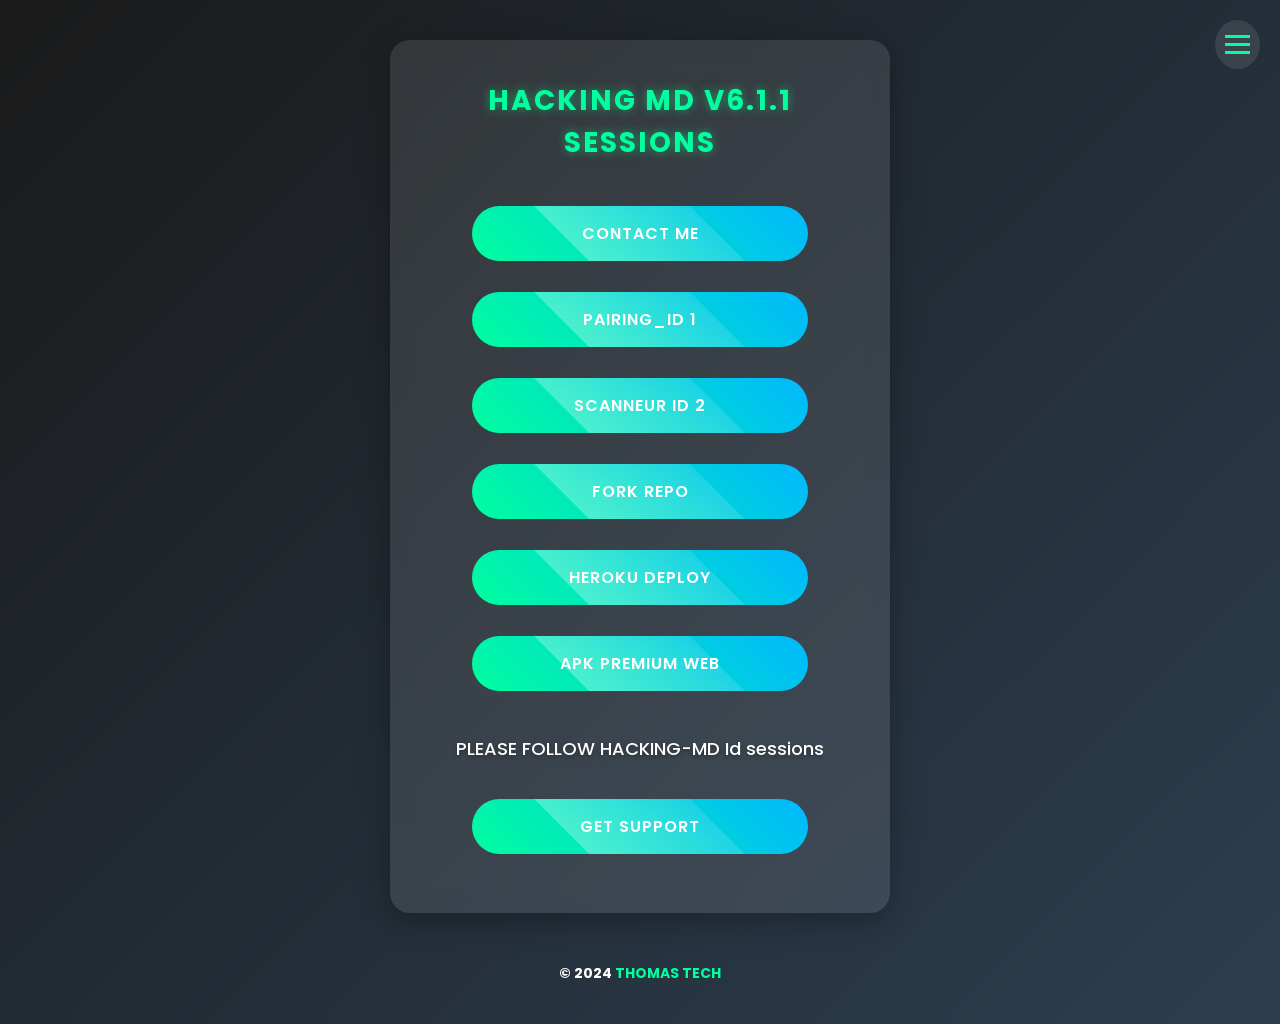
<file: index.html>
<!DOCTYPE html>
<html lang="fr">
<head>
  <meta charset="UTF-8">
  <meta name="viewport" content="width=device-width, initial-scale=1.0">
  <title>HACKING MD V6.1.1 SESSIONS</title>
  <meta property="og:title" content="HACKING MD V5.0.0 SESSIONS">
  <meta property="og:description" content=" nouveauté pour  la version HACKING MD V6.0.1.">
  <meta property="og:image" content="https://iili.io/2QXEZ7I.jpg">
  <meta property="og:url" content="https://hacking995.github.io/site-thomas/">
  <meta property="og:type" content="website">
  
  <link href="https://fonts.googleapis.com/css2?family=Poppins:wght@400;500;600&display=swap" rel="stylesheet">
  <link rel="stylesheet" href="https://cdnjs.cloudflare.com/ajax/libs/font-awesome/6.0.0/css/all.min.css">
  <link rel="stylesheet" href="styles.css">
</head>
<body>
  <div class="container">
    <div class="button-container">
      <h3>HACKING MD V6.1.1 SESSIONS</h3>
      <a href="https://wa.me/2250705607226" class="button">CONTACT ME</a>
      <a href="https://newckmd-2dbc66f9c384.herokuapp.com/" class="button">PAIRING_ID 1</a>
      <a href="https://qr-code-ten-murex.vercel.app/" class="button">SCANNEUR ID 2</a>
      <a href="https://github.com/HACKING995/HACKING--MD9/fork" class="button">FORK REPO</a>
      <a href="https://dashboard.heroku.com/new?template=https://github.com/HACKING995/HACKING--MD9" class="button">HEROKU DEPLOY</a>
      <a href="https://hacking995.github.io/site-thomas/" class="button">APK PREMIUM WEB</a>
      <p>PLEASE FOLLOW HACKING-MD Id sessions</p>
      <a href="https://chat.whatsapp.com/IJ2RSLq6Hod3CmDpbi1n6h" class="button">GET SUPPORT</a>
    </div>

    <div class="menu-toggle">
      <span></span>
      <span></span>
      <span></span>
    </div>

    <div class="sidebar">
      <div class="close-menu">&times;</div>
      <div class="ad-banner">
        <h4>🔥 OFFRE SPÉCIALE 🔥</h4>
        <p>-50% sur tous nos services premium</p>
        <a href="https://hacking995.github.io/site-thomas/" class="button">Profiter de l'offre</a>
      </div>
      <h3>Nos Services</h3>
      <div class="catalog-item">
        <h4>Pack Basic</h4>
        <p>• Accès aux outils de base</p>
        <p>• Support 24/7</p>
        <p>• Mises à jour mensuelles</p>
        <p class="price">19.99€/mois</p>
        <a href="https://hacking995.github.io/site-thomas/info.html" class="button">Acheter</a>
      </div>
      <div class="catalog-item">
        <h4>Pack Pro</h4>
        <p>• Tous les outils premium</p>
        <p>• Support prioritaire</p>
        <p>• Mises à jour hebdomadaires</p>
        <p>• Formation incluse</p>
        <p class="price">49.99€/mois</p>
        <a href="https://hacking995.github.io/site-thomas/catalogue.html" class="button">Acheter</a>
      </div>
      <div class="catalog-item">
        <h4>Pack Enterprise</h4>
        <p>• Solutions personnalisées</p>
        <p>• Support dédié</p>
        <p>• Accès API complet</p>
        <p>• Formation avancée</p>
        <p class="price">Sur devis</p>
        <a href="https://hacking995.github.io/site-thomas/in.html" class="button">Contactez-nous</a>
      </div>
    </div>






    <div class="promo-1xbet" style="display: none;"> <!-- Par défaut caché -->
  <h4 style="color: #ffd700; text-align: center; font-size: 20px; margin-bottom: 20px;">
    🏆 PROMOTION EXCLUSIVE 1XBET 🏆
  </h4>
  <span class="close-btn" onclick="closePromoNotification()" style="cursor: pointer;">&times;</span> <!-- Bouton croix -->
  <div class="promo-code">
    <span class="code-text">FIXD1</span>
    <button class="copy-button" onclick="copyPromoCode()">Copier</button>
  </div>
  <ul class="promo-benefits">
    <li>Utilise le code promo FIXD1</li>
    <li>Bonus de bienvenue jusqu'à 130€</li>
    <li>Paris sportifs et casino en ligne</li>
    <li>Cotes compétitives</li>
    <li>Paiements rapides et sécurisés</li>
  </ul>
  <a href="https://1xbet.com" class="betting-button">Parier maintenant avec 1xBet</a>
</div>

<div id="flashMessage" class="flash-message">Code promo copié !</div>

    
    
    
    
    

    <footer>
      <b>&copy; 2024 <a href="https://github.com/HACKING995">THOMAS TECH</a></b>
    </footer>
  </div>

  <script src="script.js"></script>
</body>
</html>
</file>
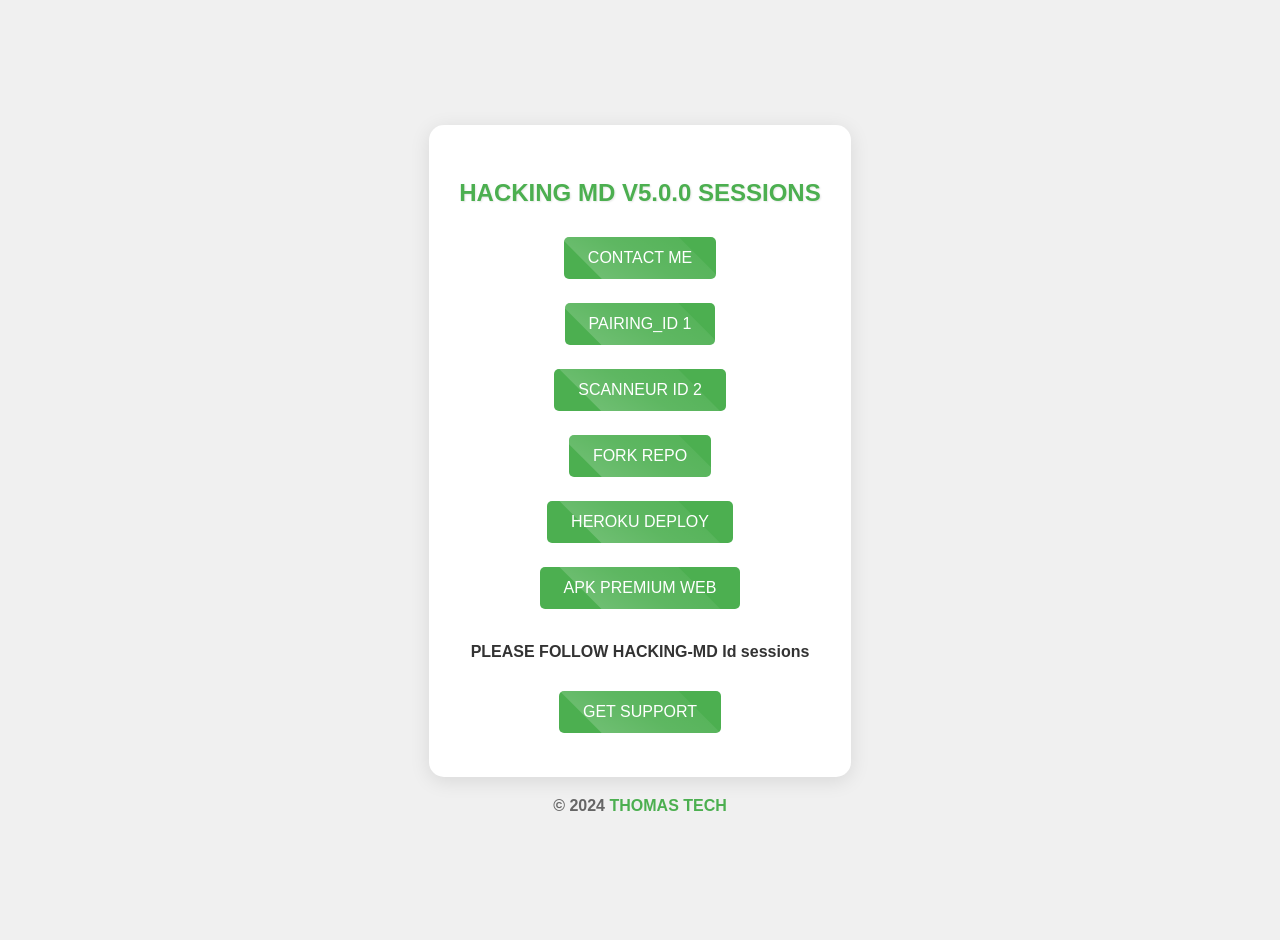
<file: tes4.html>
<!DOCTYPE html>
<html lang="fr">
<head>
  <meta charset="UTF-8">
  <meta name="viewport" content="width=device-width, initial-scale=1.0">
  <title>HACKING MD V5.0.0 SESSIONS</title>
  
  <!-- Balises Open Graph -->
  <meta property="og:title" content="HACKING MD V5.0.0 SESSIONS">
  <meta property="og:description" content="Description de votre projet HACKING MD.">
  <meta property="og:image" content="https://iili.io/d4xRSgp.jpg">
  <meta property="og:url" content="https://hacking995.github.io/site-thomas/">
  <meta property="og:type" content="website">
 
  <style>
    body {
      font-family: 'Arial', sans-serif;
      background-color: #f0f0f0;
      display: flex;
      flex-direction: column;
      align-items: center;
      justify-content: center;
      min-height: 100vh;
      margin: 0;
      padding: 20px;
      color: #333;
    }
    .button-container {
      text-align: center;
      background-color: #fff;
      padding: 30px;
      border-radius: 15px;
      box-shadow: 0 4px 20px rgba(0,0,0,0.1);
      transition: transform 0.3s;
    }
    .button-container:hover {
      transform: scale(1.02);
    }
    h3 {
      color: #4CAF50;
      margin-bottom: 20px;
      font-size: 24px;
      text-shadow: 1px 1px 2px rgba(0,0,0,0.1);
    }
    .button {
      display: inline-block;
      padding: 12px 24px;
      margin: 10px 0;
      background-color: #4CAF50;
      color: white;
      text-decoration: none;
      border-radius: 5px;
      transition: all 0.3s ease;
      position: relative;
      overflow: hidden;
      font-size: 16px;
    }
    .button:hover {
      background-color: #45a049;
      transform: scale(1.05);
    }
    .button::after {
      content: '';
      position: absolute;
      top: -50%;
      left: -50%;
      width: 200%;
      height: 200%;
      background: linear-gradient(
        to bottom right,
        rgba(255, 255, 255, 0) 0%,
        rgba(255, 255, 255, 0.1) 50%,
        rgba(255, 255, 255, 0.3) 100%
      );
      transform: rotate(45deg);
      animation: shine 3s infinite;
    }
    @keyframes shine {
      0% {
        transform: translateX(-100%) rotate(45deg);
      }
      100% {
        transform: translateX(100%) rotate(45deg);
      }
    }
    p {
      margin: 20px 0;
      font-weight: bold;
      color: #333;
    }
    footer {
      margin-top: 20px;
      text-align: center;
      color: #666;
    }
    footer a {
      color: #4CAF50;
      text-decoration: none;
    }
  </style>
</head>
<body>
  <div class="button-container">
    <h3>HACKING MD V5.0.0 SESSIONS</h3>
    <a href="https://wa.me/2250545065189" class="button">CONTACT ME</a><br>
    <a href="https://pairing-mdv3.onrender.com" class="button">PAIRING_ID 1</a><br>
    <a href="https://qr-wp-piratage.onrender.com/" class="button">SCANNEUR ID 2</a><br>
    <a href="https://github.com/HACKING995/HACKING--MD9/fork" class="button">FORK REPO</a><br>
    <a href="https://dashboard.heroku.com/new?template=https://github.com/HACKING995/HACKING--MD9" class="button">HEROKU DEPLOY</a><br>
    <a href="https://premium-apk.newinformatique24.com/index.html/" class="button">APK PREMIUM WEB</a><br> <!-- Nouveau bouton ajouté -->

    <p>PLEASE FOLLOW HACKING-MD Id sessions</p>

    <a href="https://chat.whatsapp.com/IJ2RSLq6Hod3CmDpbi1n6h" class="button">GET SUPPORT</a><br>
  </div>

  <footer>
    <b>&copy; 2024 <a href="https://github.com/HACKING995">THOMAS TECH</a></b>
  </footer>
</body>
</html>
</file>
<file: styles.css>
/* Global Styles */
* {
  box-sizing: border-box;
  margin: 0;
  padding: 0;
}

body {
  font-family: 'Poppins', sans-serif;
  background-color: #f4f4f4;
  color: #333;
  display: flex;
  flex-direction: column;
  align-items: center;
}

/* Container Styles */
.container {
  display: flex;
  flex-direction: column;
  align-items: center;
  justify-content: center;
  width: 100%;
  padding: 20px;
}

.button-container {
  text-align: center;
  margin-bottom: 20px;
}

/* Button Styles */
.button {
  display: inline-block;
  background-color: #007bff;
  color: white;
  padding: 10px 20px;
  border-radius: 5px;
  text-decoration: none;
  margin: 5px;
}

.button:hover {
  background-color: #0056b3;
}

/* Menu Toggle Styles */
.menu-toggle {
  cursor: pointer;
  margin-bottom: 20px;
}

.menu-toggle span {
  display: block;
  width: 30px;
  height: 3px;
  background: #333;
  margin: 5px auto;
}

/* Sidebar Styles */
.sidebar {
  position: fixed;
  top: 0;
  right: -300px;
  width: 300px;
  height: 100vh;
  background: rgba(0, 0, 0, 0.9);
  backdrop-filter: blur(10px);
  padding: 80px 20px 20px;
  transition: 0.3s;
  overflow-y: auto;
  z-index: 999;
}

.sidebar.active {
  right: 0;
}

/* Close Menu Styles */
.close-menu {
  position: absolute;
  top: 70px;
  right: 20px;
  color: #fff;
  cursor: pointer;
  font-size: 24px;
}

/* Ad Banner Styles */
.ad-banner {
  background: #444;
  color: #fff;
  padding: 15px;
  border-radius: 5px;
  margin-bottom: 20px;
}

/* Catalog Item Styles */
.catalog-item {
  background: #fff;
  border: 1px solid #ddd;
  border-radius: 5px;
  padding: 15px;
  margin: 10px 0;
}

.catalog-item h4 {
  margin-bottom: 10px;
}

.catalog-item .price {
  font-weight: bold;
}

/* Promotion Styles */
.promo-1xbet {
  position: fixed;  
  top: 50%;
  left: 50%;
  transform: translate(-50%, -50%);  
  background: rgba(0, 0, 0, 0.8);
  border-radius: 10px;
  padding: 20px;
  box-shadow: 0 4px 15px rgba(0, 0, 0, 0.5);
  z-index: 1000;
  color: #fff;
  display: none; 
}

.promo-code {
  display: flex;
  justify-content: center;
  align-items: center;
  margin: 10px 0;
}

.code-text {
  background: #ffd700;
  padding: 5px 10px;
  border-radius: 5px;
  margin-right: 10px;
}

.copy-button {
  background: #007bff;
  color: white;
  border: none;
  padding: 5px 10px;
  border-radius: 5px;
  cursor: pointer;
}

.copy-button:hover {
  background: #0056b3;
}

/* Flash Message Styles */
.flash-message {
  display: none;
  background: #28a745;
  color: white;
  padding: 10px;
  border-radius: 5px;
  position: fixed;
  top: 20px;
  left: 50%;
  transform: translateX(-50%);
  z-index: 1001;
}

/* Footer Styles */
footer {
  margin-top: 20px;
  text-align: center;
}

footer a {
  color: #007bff;
  text-decoration: none;
}

footer a:hover {
  text-decoration: underline;
}

/* Additional Body Styles */
body {
  background: linear-gradient(135deg, #1a1a1a, #2c3e50);
  justify-content: center;
  min-height: 100vh;
  padding: 20px;
  color: #fff;
}

/* Enhanced Button Container */
.button-container {
  background: rgba(255, 255, 255, 0.1);
  padding: 40px;
  border-radius: 20px;
  box-shadow: 0 8px 32px rgba(0, 0, 0, 0.3);
  backdrop-filter: blur(10px);
  max-width: 500px;
  width: 90%;
}

/* Heading Styles */
h3 {
  color: #00ff9d;
  margin-bottom: 30px;
  font-size: 28px;
  text-transform: uppercase;
  letter-spacing: 2px;
  text-shadow: 0 0 10px rgba(0, 255, 157, 0.5);
}

/* Enhanced Button Styles */
.button {
  padding: 15px 30px;
  margin: 12px 0;
  background: linear-gradient(45deg, #00ff9d, #00b8ff);
  color: #fff;
  border-radius: 50px;
  transition: all 0.4s ease;
  position: relative;
  overflow: hidden;
  font-size: 16px;
  font-weight: 600;
  width: 80%;
  text-transform: uppercase;
  letter-spacing: 1px;
}

.button:hover {
  transform: translateY(-3px);
  box-shadow: 0 10px 20px rgba(0, 255, 157, 0.3);
  background: linear-gradient(45deg, #00b8ff, #00ff9d);
}

/* Shine Effect for Button */
.button::after {
  content: '';
  position: absolute;
  top: -50%;
  left: -50%;
  width: 200%;
  height: 200%;
  background: linear-gradient(
    to bottom right,
    rgba(255, 255, 255, 0) 0%,
    rgba(255, 255, 255, 0.2) 50%,
    rgba(255, 255, 255, 0.4) 100%
  );
  transform: rotate(45deg);
  animation: shine 3s infinite;
}

@keyframes shine {
  0% {
    transform: translateX(-100%) rotate(45deg);
  }
  100% {
    transform: translateX(100%) rotate(45deg);
  }
}

/* Paragraph Styles */
p {
  margin: 25px 0;
  font-weight: 500;
  color: #fff;
  font-size: 18px;
  text-shadow: 0 2px 4px rgba(0, 0, 0, 0.3);
}

/* Footer Styles */
footer {
  margin-top: 30px;
  text-align: center;
  color: #fff;
  font-size: 14px;
}

footer a {
  color: #00ff9d;
  text-decoration: none;
  transition: color 0.3s ease;
}

footer a:hover {
  color: #00b8ff;
}

/* Media Queries */
@media (max-width: 480px) {
  .button-container {
    padding: 20px;
  }
  
  h3 {
    font-size: 24px;
  }
  
  .button {
    font-size: 14px;
    padding: 12px 24px;
  }
  
  .sidebar {
    width: 100%;
    right: -100%;
  }
}

/* Menu and Catalog Styles */
.menu-toggle {
  position: fixed;
  top: 20px;
  right: 20px;
  z-index: 1000;
  background: rgba(255, 255, 255, 0.1);
  padding: 10px;
  border-radius: 50%;
  cursor: pointer;
  backdrop-filter: blur(10px);
}

.menu-toggle span {
  display: block;
  width: 25px;
  height: 3px;
  background: #00ff9d;
  margin: 5px 0;
  transition: 0.3s;
}

/* Additional Catalog Item Styles */
.catalog-item {
  background: rgba(255, 255, 255, 0.1);
  border-radius: 10px;
  padding: 15px;
  margin-bottom: 15px;
  border: 1px solid rgba(255, 255, 255, 0.1);
}

.catalog-item h4 {
  color: #00ff9d;
  margin: 0 0 10px 0;
}

.catalog-item p {
  font-size: 14px;
  margin: 5px 0;
  color: #fff;
}

.price {
  color: #00b8ff;
  font-size: 18px;
  font-weight: bold;
}

/* Ad Banner Animation */
.ad-banner {
  background: linear-gradient(45deg, #ff006e, #00ff9d);
  border-radius: 10px;
  padding: 15px;
  margin: 20px 0;
  text-align: center;
  animation: adPulse 2s infinite;
}

@keyframes adPulse {
  0% { transform: scale(1); }
  50% { transform: scale(1.02); }
  100% { transform: scale(1); }
}






/* Final Promotion Styles */
.promo-1xbet {
  background: linear-gradient(45deg, #00379c, #001b4c);
  border-radius: 3px;
  padding: 5px;
  margin: 10px 0;
  position: fixed;
  overflow: hidden;
  border: 2px solid #ffd700;
}




.promo-1xbet::before {
  content: '';
  position: absolute;
  top: 0;
  left: 0;
  width: 100%;
  height: 100%;
  background: url("data:image/svg+xml,%3Csvg xmlns='http://www.w3.org/2000/svg' width='100' height='100' viewBox='0 0 100 100'%3E%3Ctext x='50%' y='50%' text-anchor='middle' dy='.3em' fill='rgba(255,255,255,0.05)' font-size='20'%3E1XBET%3C/text%3E%3C/svg%3E") repeat;
  opacity: 0.1;
}

.promo-code {
  background: rgba(255, 215, 0, 0.1);
  padding: 15px;
  border-radius: 8px;
  border: 1px dashed #ffd700;
  margin: 15px 0;
  display: flex;
  justify-content: space-between;
  align-items: center;
}



.code-text {
  font-family: 'Courier New', monospace;
  font-size: 24px;
  color: #ff001f;
  letter-spacing: 2px;
  font-weight: bold;
}

.copy-button {
  background: #ffd700;
  color: #001b4c;
  border: none;
  padding: 8px 15px;
  border-radius: 5px;
  cursor: pointer;
  font-weight: bold;
  transition: all 0.3s ease;
}

.copy-button:hover {
  background: #fff;
  transform: scale(1.05);
}






/* Promo Benefits Styles */
.promo-benefits {
  margin: 15px 0;
  padding: 0;
  list-style: none;
}

.promo-benefits li {
  color: #fff;
  margin: 10px 0;
  padding-left: 25px;
  position: relative;
}

.promo-benefits li::before {
  content: '✓';
  color: #ffd700;
  position: absolute;
  left: 0;
}

/* Flash Message Animation */
.flash-message {
  position: fixed;
  bottom: 20px;
  left: 50%;
  transform: translateX(-50%);
  background: rgba(0, 255, 0, 0.9);
  color: white;
  padding: 10px 20px;
  border-radius: 5px;
  display: none;
  animation: fadeInOut 2s ease;
}

@keyframes fadeInOut {
  0% { opacity: 0; }
  15% { opacity: 1; }
  85% { opacity: 1; }
  100% { opacity: 0; }
}



/* Betting Button Styles */
.betting-button {
  background: linear-gradient(45deg, #ffd700, #ff9900);
  color: #000;
  padding: 15px 30px;
  border-radius: 25px;
  text-decoration: none;
  display: inline-block;
  margin-top: 15px;
  font-weight: bold;
  text-transform: uppercase;
  letter-spacing: 1px;
  transition: all 0.3s ease;
  text-align: center;
}

.betting-button:hover {
  transform: translateY(-3px);
  box-shadow: 0 5px 15px rgba(255, 215, 0, 0.3);
}







.close-btn {
  font-size: 20px;
  color: #ff0a00;
  float: right; /* Positionne le bouton à droite */
  margin: -20px -20px 0 0; /* Ajuste la position selon vos besoins */
  cursor: pointer;
}
</file>
